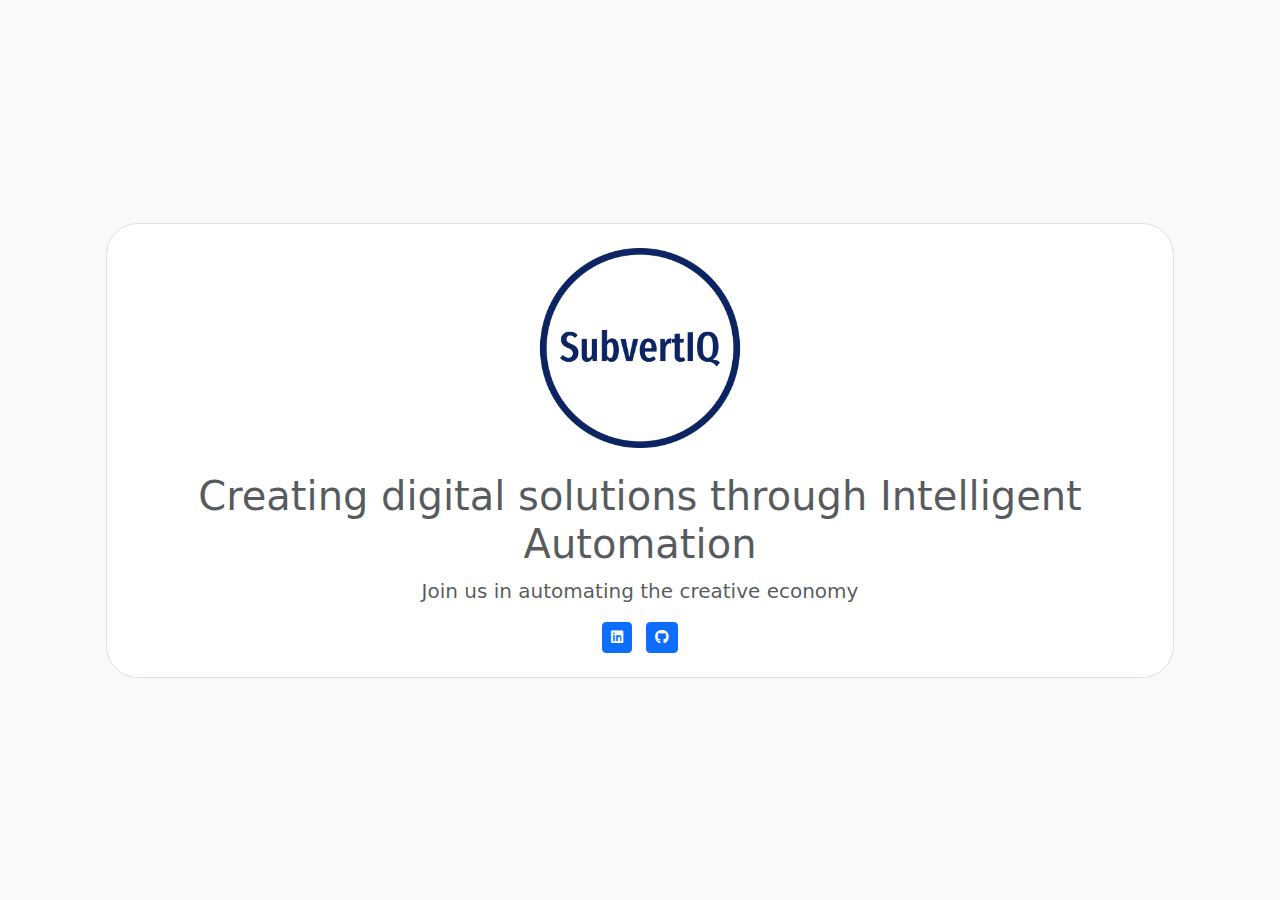
<file: index.html>
<!DOCTYPE html>
<html lang="en">
  <head>
    <meta charset="utf-8">
    <meta content="width=device-width, initial-scale=1.0" name="viewport">
    
    <title>SubvertIQ | Creating digital solutions through Intelligent Automation</title>
    <meta name="application-name" content="SubvertIQ">
    <meta name="description" content="SubvertIQ is an intelligent automation company focused on creating digital solutions based on innovative technologies that combine the benefits of human and artificial intelligence." />
    <meta name="keywords" content="SubvertIQ, Artificial Intelligence, AI, Intelligent Automation, Robotic Process Automation, RPA, Business Process Management, BPM, Creative Economy">
    
    <!-- Google tag (gtag.js) -->
    <script async src="https://www.googletagmanager.com/gtag/js?id=G-77W10JXGZM"></script>
    <script>
      window.dataLayer = window.dataLayer || [];
      function gtag(){dataLayer.push(arguments);}
      gtag('js', new Date());

      gtag('config', 'G-77W10JXGZM');
    </script>

    <!-- CANONICAL URL -->
    <link rel="canonical" href="https://subvertiq.com/">
    
    <!-- FAVICON -->
    <link rel="icon" href="image/favicon.png" type="image/png">

    <!-- CSS -->
    <link href="https://cdn.jsdelivr.net/npm/bootstrap@5.3.0/dist/css/bootstrap.min.css" rel="stylesheet">
    <link href="https://cdn.jsdelivr.net/npm/@fortawesome/fontawesome-free@6.6.0/css/all.min.css" rel="stylesheet">
    <link href="style/application.css" rel="stylesheet">
  </head>
  <body>
    <div class="container">
      <div class="position-relative bg-white text-center text-muted border border-dashed rounded-5 p-4 m-4">
        <img id="brand" class="img-fluid mb-4" src="image/logo.png" alt="SubvertIQ">
        <h1 class="display-6">Creating digital solutions through Intelligent Automation</h1>
        <p class="lead">Join us in automating the creative economy</p>
        <ul class="list-inline social-media"></ul>
          <li class="list-inline-item">
            <a href="https://www.linkedin.com/company/subvertiq" class="btn btn-primary btn-sm" role="button" data-bs-toggle="tooltip" data-bs-title="LinkedIn">
              <i class="fa-brands fa-linkedin"></i>
            </a>
          </li>
          <li class="list-inline-item">
            <a href="https://github.com/SubvertIQ" class="btn btn-primary btn-sm" role="button" data-bs-toggle="tooltip" data-bs-title="GitHub">
              <i class="fa-brands fa-github"></i>
            </a>
          </li>
        </ul>
      </div>
    </div>
    <script src="https://cdn.jsdelivr.net/npm/bootstrap@5.3.0/dist/js/bootstrap.bundle.min.js"></script>
    <script src="javascript/application.js"></script>
  </body>
</html>
</file>
<file: style/application.css>
body, html {
  background-color: #f8f9fa;
  height: 100%;
  margin: 0;
}

.container {
  display: flex;
  justify-content: center;
  align-items: center;
  height: 100%;
}

#brand {
  max-height: 200px;
}
</file>
